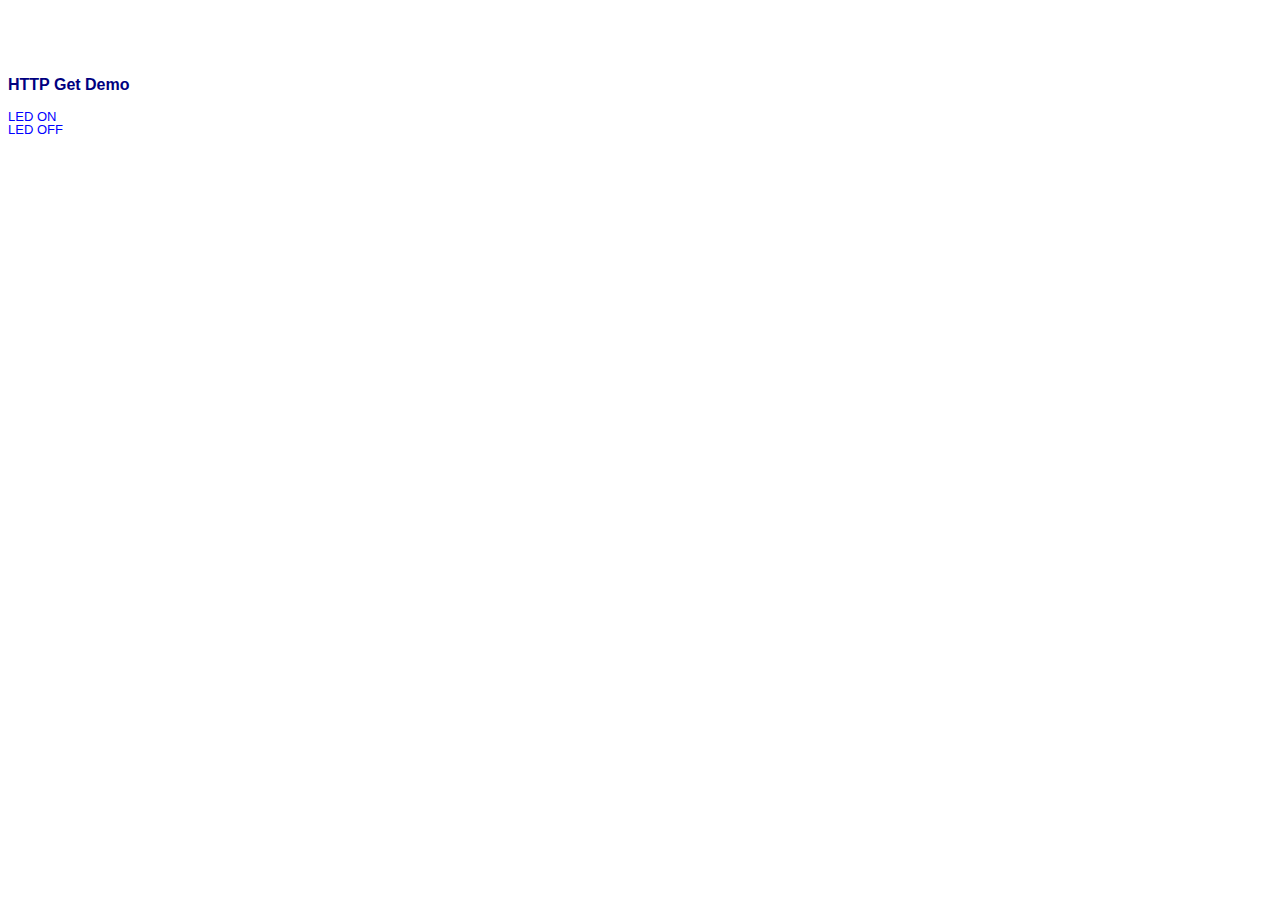
<file: util/webpages/get.htm>
<!DOCTYPE HTML PUBLIC "-//W3C//DTD HTML 4.01 Transitional//EN">
<html>

<head>
<meta http-equiv="Content-Type" content="text/html; charset=iso-8859-1" />
<title>HTTP Get</title>
<base target="main" />
<style type="text/css">
<!--
A:link { text-decoration: none; color: rgb(0,0,255); }
A:active { text-decoration: none; color: rgb(0,0,255); }
A:visited { text-decoration: none; color: rgb(0,0,255); }
A:hover { text-decoration: underline; color: rgb(255,0,0); }
-->
</style>
</head>

<body>

<p>&nbsp;</p>

<p>
<p align="left">&nbsp;</p>
<p align="left"><b><font face="Arial" color="#000080" size="3"> HTTP Get Demo</font></b></p>

<p style="line-height: 1; margin-top: 0; margin-bottom: 0"><a href="/led?submit=ON"><font face="Arial" size="2">LED ON</font></a></p>
<p style="line-height: 1; margin-top: 0; margin-bottom: 0"><a href="/led?submit=OFF"><font face="Arial" size="2">LED OFF</font></a></p>
</body>
</html>
</file>
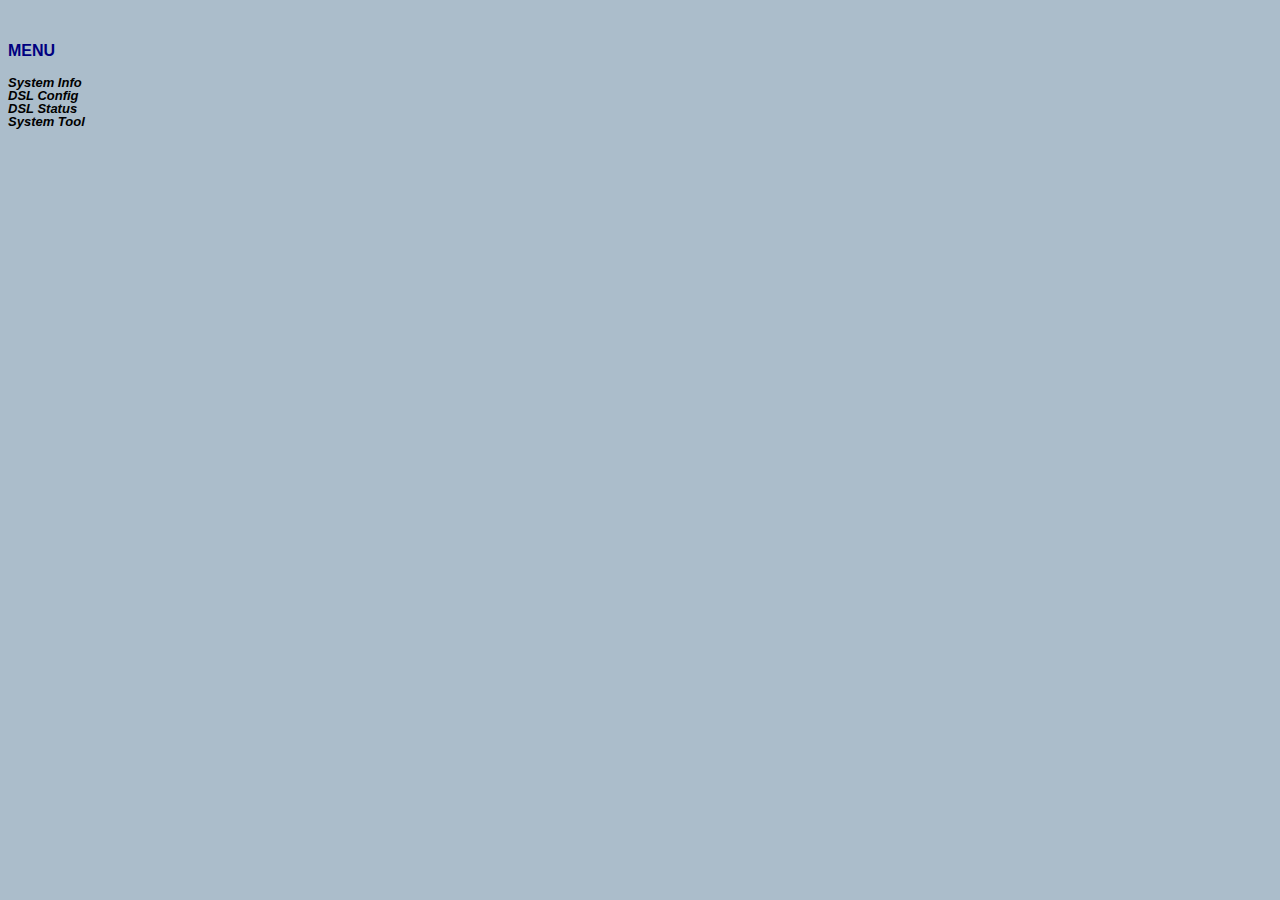
<file: util/webpages/left.htm>
<!DOCTYPE HTML PUBLIC "-//W3C//DTD HTML 4.01 Transitional//EN">
<html>

<head>
<meta http-equiv="Content-Type" content="text/html; charset=iso-8859-1" />
<title>Left</title>
<base target="main" />
<style type="text/css">
<!--
A:link { text-decoration: none; color: rgb(0,0,255); }
A:active { text-decoration: none; color: rgb(0,0,255); }
A:visited { text-decoration: none; color: rgb(0,0,255); }
A:hover { text-decoration: underline; color: rgb(255,0,0); }
-->
</style>
</head>

<body bgcolor="#abbdcb" link="#003366">

<p>&nbsp;</p>

<p>
<b><font face="Arial" color="#000080" size="3">MENU</font></b></p>

<p style="line-height: 1; margin-top: 0; margin-bottom: 0"><a href="/sys" style="font-family:Arial; color:black; font-weight:bold; font-style:italic; font-size:13px">System Info</a></p>
<p style="line-height: 1; margin-top: 0; margin-bottom: 0"><a href="/config" style="font-family:Arial; color:black; font-weight:bold; font-style:italic; font-size:13px">DSL Config</a></p>
<p style="line-height: 1; margin-top: 0; margin-bottom: 0"><a href="/status" style="font-family:Arial; color:black; font-weight:bold; font-style:italic; font-size:13px">DSL Status</a></p>
<p style="line-height: 1; margin-top: 0; margin-bottom: 0"><a href="/manage" style="font-family:Arial; color:black; font-weight:bold; font-style:italic; font-size:13px">System Tool</a></p>
<!--<p style="line-height: 100%; margin-top: 0; margin-bottom: 0"><a href="/logout?submit=Apply" style="font-family:Arial; color:black; font-weight:bold; font-style:italic; font-size:13px">Logout</a></p>-->
<!--
<p style="line-height: 1; margin-top: 0; margin-bottom: 0"><a href="/get" style="font-family:Arial; color:black; font-weight:bold; font-style:italic; font-size:13px">Get Demo</a></p>
<p style="line-height: 1; margin-top: 0; margin-bottom: 0"><a href="/postdemo" style="font-family:Arial; color:black; font-weight:bold; font-style:italic; font-size:13px">Post Demo</a></p>
-->
</body>
</html>
</file>
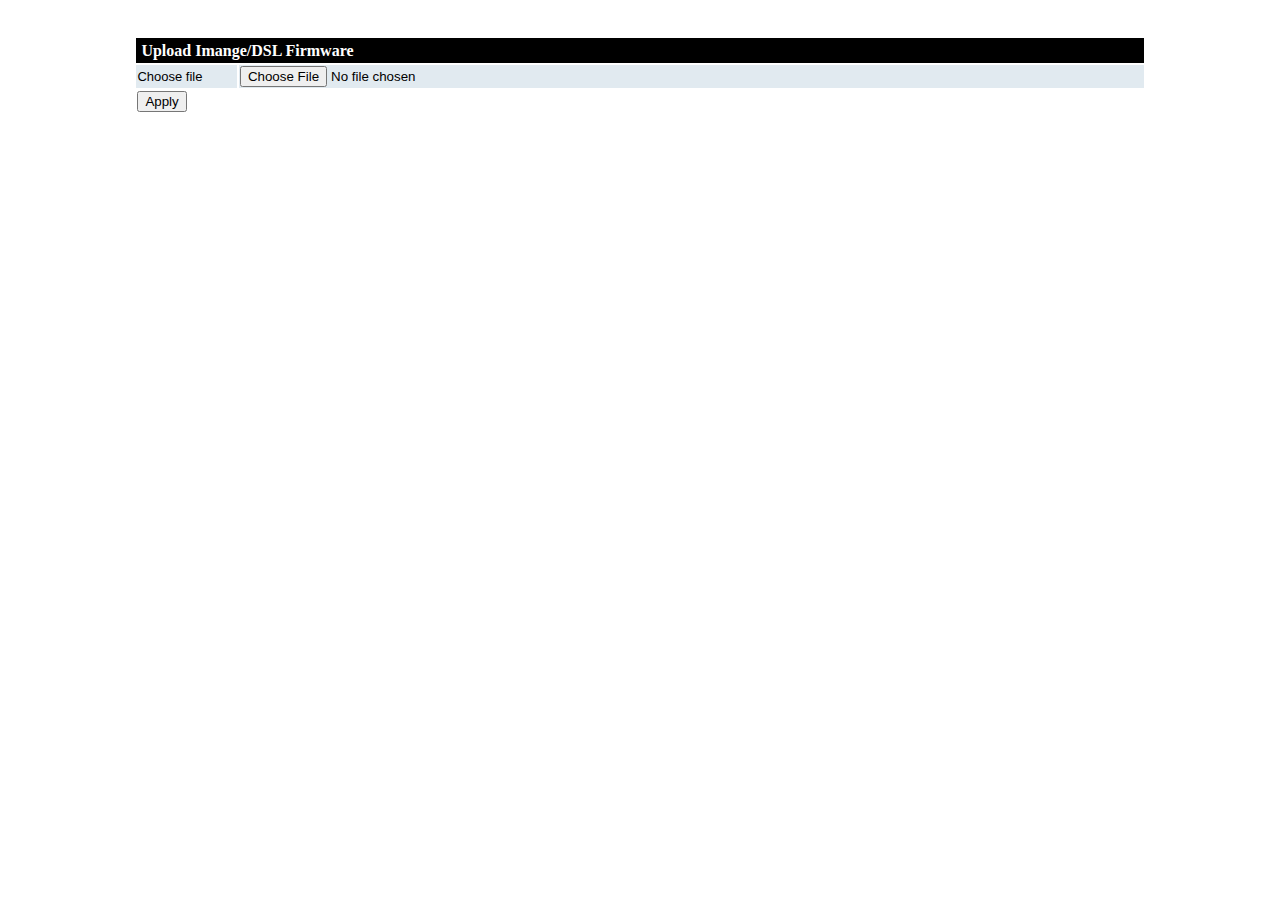
<file: util/webpages/manage.htm>
<!DOCTYPE HTML PUBLIC "-//W3C//DTD HTML 4.01 Transitional//EN">
<html>

<head>
<meta http-equiv="Content-Type" content="text/html; charset=iso-8859-1"/>
<link rel="stylesheet" type="text/css" href="default.css">
<title>System Tool</title>
</head>

<body>

<form enctype="multipart/form-data"  action="/file" method=post >
<p align="left">&nbsp;</p>     
<!--<p align="left"><b><font face="Arial" color="#000080" size="3">Upload files :</font></b><br>-->
	 
<table width="80%" align="center">
  <tr>
	  <td colspan=3 class='h1'>
		  <font face="Times New Roman">Upload Imange/DSL Firmware</font>
	  </td>
  </tr>    

  <tr>
    <td width="10%" style="background-color:#e1eaf0;"><font face="Arial" size="2">Choose file</font></td>
    <td style="background-color:#e1eaf0;">
    	  <input type="file" name="usefile" size="16" maxlength="16">
    </td>
  </tr>
  <tr>
	  <td width="10%">
	   	<input type="submit" value="Apply">
	  </td>
  </tr>
</table>	 

</form>

</body>
</html>
</file>
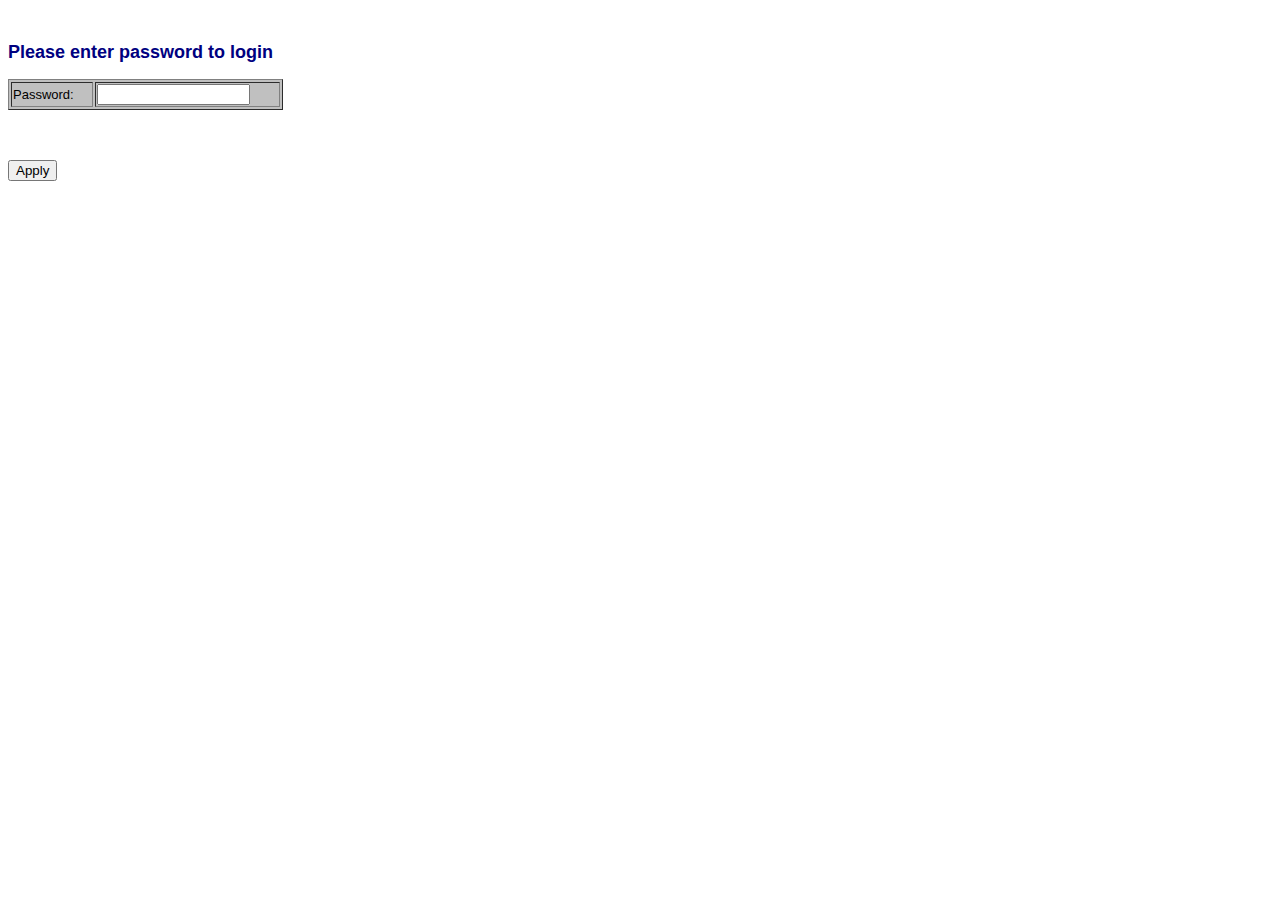
<file: util/webpages/password.htm>
<!DOCTYPE HTML PUBLIC "-//W3C//DTD HTML 4.01 Transitional//EN">
<html>

<head>
<meta http-equiv="Content-Type" content="text/html; charset=iso-8859-1">
<title>Enter Password</title>
<base target="_self">
</head>

<body>
<form method="POST" action="/pass">

<p align="left">&nbsp;</p>
<p align="left"><b><font face="Arial" size="4" color="#000080">Please enter password to login</font></b></p>
<table border="1" width="275" bgcolor="#C0C0C0" bordercolorlight="#FFFFFF">
  <tr>
    <td width="65"><font face="Arial" size="2">Password:</font></td>
    <td width="80"><input type="password" name="password" size="16" maxlength="16"></td>
  </tr>
</table>
<p>&nbsp;</p>
<p><input type="submit" value="Apply" name="submit"></p>
<p>&nbsp;</p>
<p>&nbsp;</p>
</form>
</body>

</html>
</file>
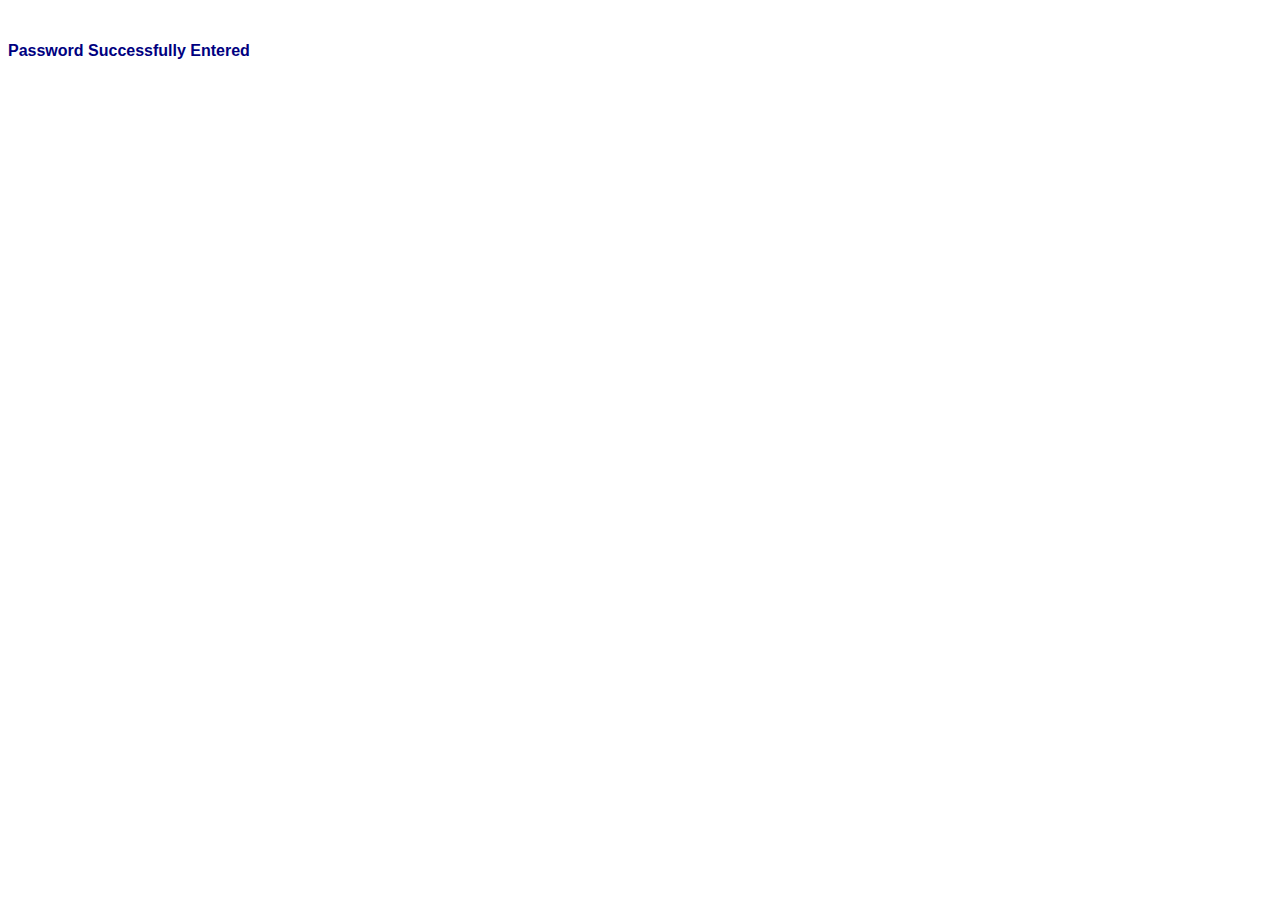
<file: util/webpages/passwordConfirmation.htm>
<!DOCTYPE HTML PUBLIC "-//W3C//DTD HTML 4.01 Transitional//EN">
<html>

<head>
<meta http-equiv="Content-Type" content="text/html; charset=iso-8859-1">
<title>Password Confirmation</title>
</head>

<body>

<p align="left">&nbsp;</p>

<p align="left"><b><font face="Arial" color="#000080" size="3">Password Successfully Entered</font></p>

</body>
</html>
</file>
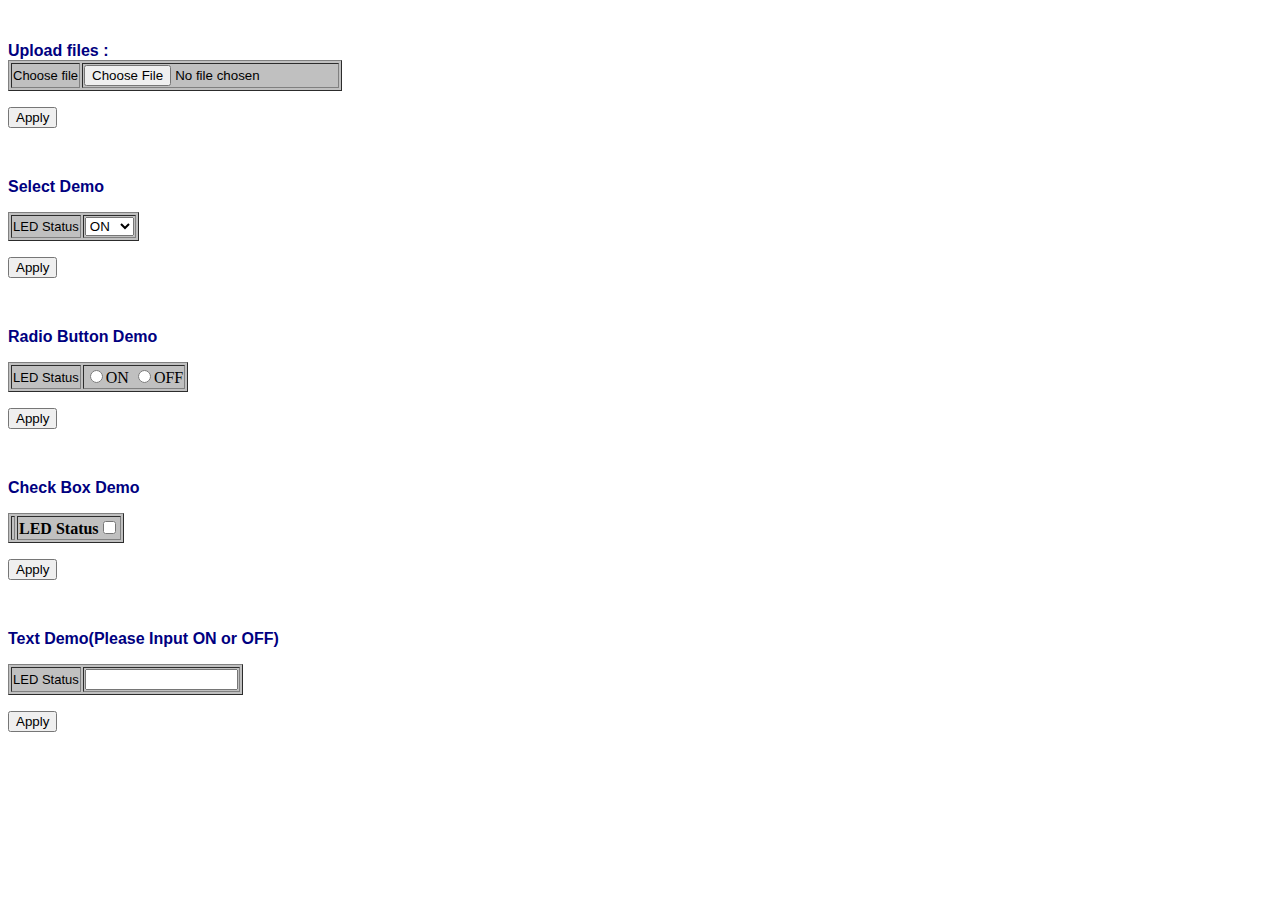
<file: util/webpages/postdemo.htm>
<!DOCTYPE HTML PUBLIC "-//W3C//DTD HTML 4.01 Transitional//EN">
<html>

<head>
<meta http-equiv="Content-Type" content="text/html; charset=iso-8859-1"/>
<title>POST Demo</title>
</head>

<body>

<form enctype="multipart/form-data"  action="/file" method=post >
<p align="left">&nbsp;</p>     
<p align="left"><b><font face="Arial" color="#000080" size="3">Upload files :</font></b><br>
	 
<table border="1" bgcolor="#C0C0C0">
  <tr>
    <td><font face="Arial" size="2">Choose file</font></td>
    <td>
    	  <input type="file" name="usefile" size="16" maxlength="16">
    </td>
  </tr>
</table>	 

<p><font face="Arial">     
     <input type="submit" value="Apply">
</font></p>
</form>

<form method="post" action="/select">
<p align="left">&nbsp;</p>
<p align="left"><b><font face="Arial" color="#000080" size="3">Select Demo</font></b></p>
<table border="1" bgcolor="#C0C0C0">
  <tr>
    <td><font face="Arial" size="2">LED Status</font></td>
    <td><select name="led" size="1">
        <option value="ON" @r01>ON</option>
        <option value="OFF" @r02>OFF</option>
    </select></td>
  </tr>
</table>
<p><font face="Arial">
<input type="submit" value="Apply" name="submit" />
</font></p>
</form>

<form method="post" action="/radio">
<p align="left">&nbsp;</p>
<p align="left"><b><font face="Arial" color="#000080" size="3">Radio Button Demo</font></b></p>
<table border="1" bgcolor="#C0C0C0">
  <tr>
    <td><font face="Arial" size="2">LED Status</font></td>
    <td>
    	  <input name="led"  type="radio" value="1"><span>ON</span> 
        <input name="led"  type="radio" value="0"><span>OFF</span>
    </td>
  </tr>
</table>
 
<p><font face="Arial">
<input type="submit" value="Apply" name="submit" />
</font></p>
</form>

<form method="post" action="/check">
<p align="left">&nbsp;</p>
<p align="left"><b><font face="Arial" color="#000080" size="3">Check Box Demo</font></b></p>
<table border="1" bgcolor="#C0C0C0">
  <tr>
    
    <td>
    	  <td><b>LED Status</b><input type="checkbox" name="led" value="1">
    </td>
  </tr>
</table>
 
<p><font face="Arial">
<input type="submit" value="Apply" name="submit" />
</font></p>
</form>


<form method="post" action="/text">
<p align="left">&nbsp;</p>
<p align="left"><b><font face="Arial" color="#000080" size="3">Text Demo(Please Input ON or OFF)</font></b></p>
<table border="1" bgcolor="#C0C0C0">
  <tr>
    <td><font face="Arial" size="2">LED Status</font></td>
    <td>
    	  <input type="text" name="text" size="16" maxlength="16">
    </td>
  </tr>
</table>
 
<p><font face="Arial">
<input type="submit" value="Apply" name="submit" />
</font></p>
</form>




</body>
</html>
</file>
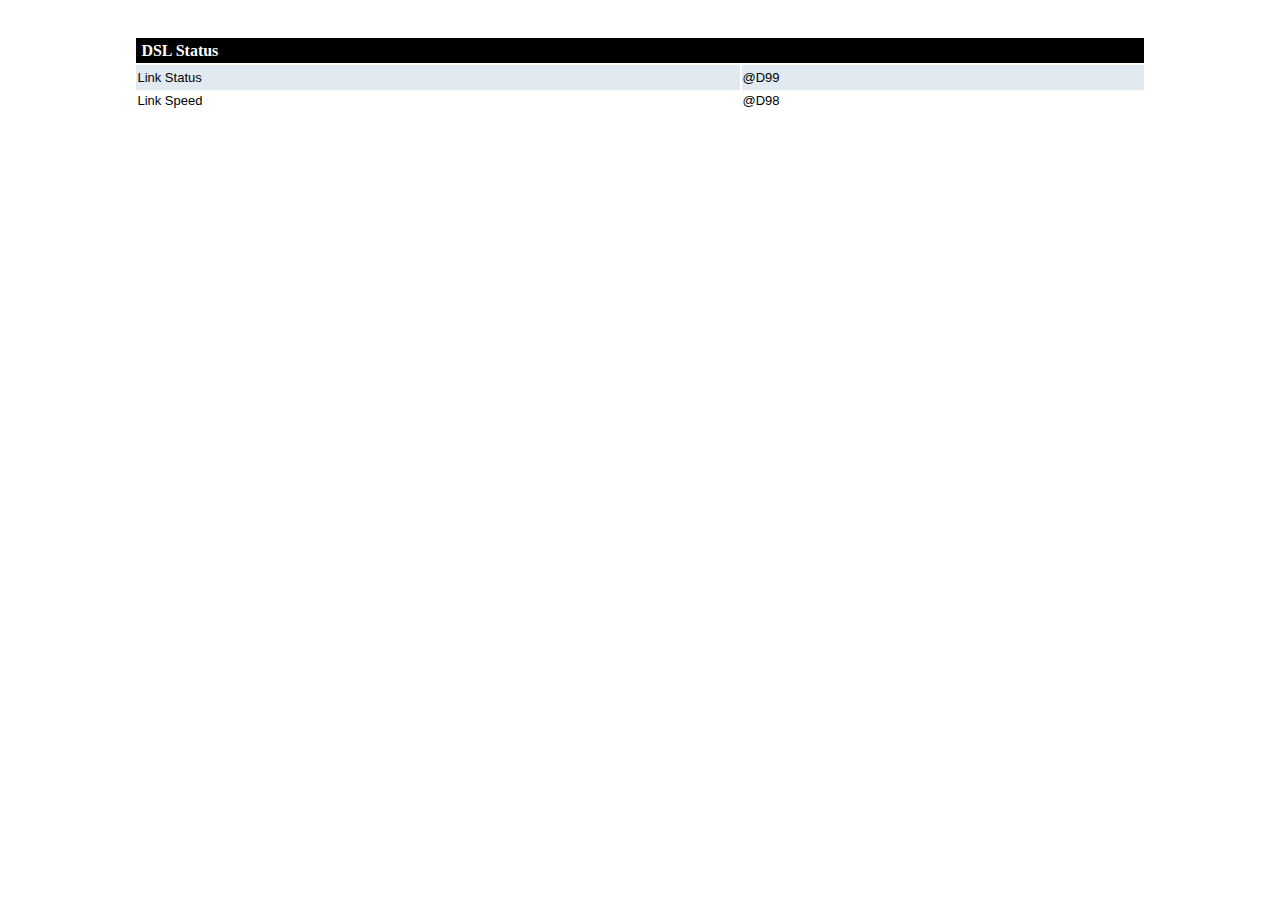
<file: util/webpages/status.htm>
<!DOCTYPE HTML PUBLIC "-//W3C//DTD HTML 4.01 Transitional//EN">
<html>
<head>
<meta http-equiv="Content-Type" content="text/html; charset=iso-8859-1"/>
<link rel="stylesheet" type="text/css" href="default.css">
<title>System Information</title>
<base target="_self" />
<script>
	setTimeout(function(){
		   window.location.reload(1);
	}, 5000);
</script>
</head>

<body>
 
<p align="center">&nbsp;</p>

<!--<p align="center"><a style="font-size:19pt; color:#103851">System Information</a></p>-->
<!--<table width="80%" bgcolor="#C0C0C0" bordercolorlight="#FFFFFF" align="center">-->
<table width="80%" align="center">
  <tr>
	  <td colspan=3 class='h1'>
		  <font face="Times New Roman">DSL Status</font>
	  </td>
  </tr>    
  <tr>
    <td class='titleb' width='60%'><font face="Arial" size="2">Link Status</font></td>
    <td class='titleb' width="210"><font face="Arial" size="2">@D99</font></td>
  </tr>
  <tr>
    <td width='60%'><font face="Arial" size="2">Link Speed</font></td>
    <td width="210"><font face="Arial" size="2">@D98</font></td>
  </tr>

</table>
 
</body>
</html>
</file>
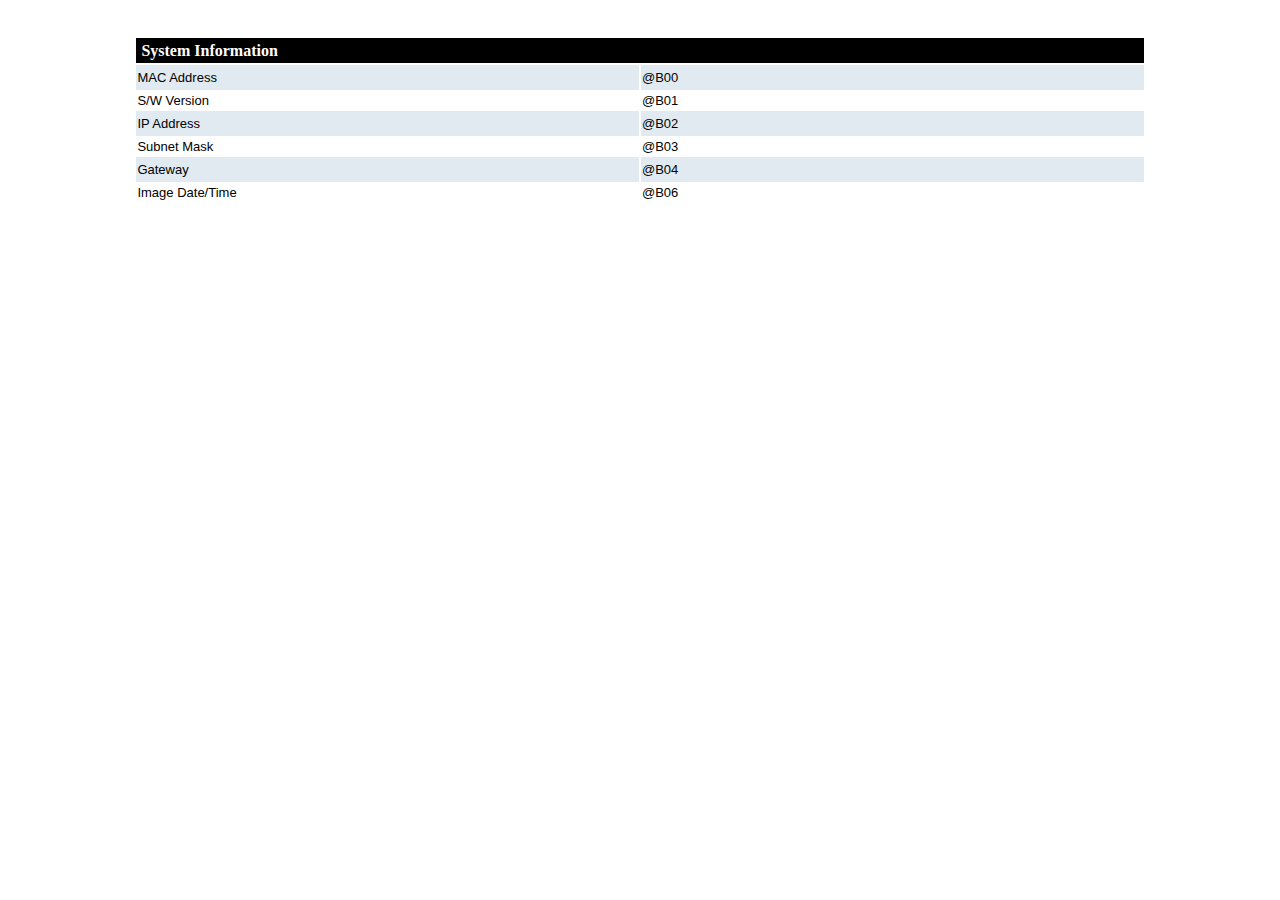
<file: util/webpages/sys.htm>
<!DOCTYPE HTML PUBLIC "-//W3C//DTD HTML 4.01 Transitional//EN">
<html>
<head>
<meta http-equiv="Content-Type" content="text/html; charset=iso-8859-1"/>
<link rel="stylesheet" type="text/css" href="default.css">
<title>System Information</title>
<base target="_self" />
</head>

<body>
 
<p align="center">&nbsp;</p>

<!--<p align="center"><a style="font-size:19pt; color:#103851">System Information</a></p>-->
<!--<table width="80%" bgcolor="#C0C0C0" bordercolorlight="#FFFFFF" align="center">-->
<table width="80%" align="center">
  <tr>
	  <td colspan=3 class='h1'>
		  <font face="Times New Roman">System Information</font>
	  </td>
  </tr>    
  <tr>
    <td class='titleb' width='60%'><font face="Arial" size="2">MAC Address</font></td>
    <td class='titleb' width="210"><font face="Arial" size="2">@B00</font></td>
  </tr>
  <tr>
    <td><font face="Arial" size="2">S/W Version</font></td>
    <td><font face="Arial" size="2">@B01</font></td>
  </tr>
	<tr>
		<td class='titleb'><font face="Arial" size="2">IP Address</font></td> 
		<td class='titleb'><font face="Arial" size="2">@B02</font></td> 
	</tr> 

	<tr> 
		<td><font face="Arial" size="2">Subnet Mask</font></td> 
		<td><font face="Arial" size="2">@B03</font></td> 
	</tr> 

	<tr> 
		<td class='titleb'><font face="Arial" size="2">Gateway</font></td> 
		<td class='titleb'><font face="Arial" size="2">@B04</font></td> 
	</tr>
 
        <tr> 
		<td><font face="Arial" size="2">Image Date/Time</font></td> 
		<td><font face="Arial" size="2">@B06</font></td> 
	</tr> 

 
</table>
 
</body>
</html>
</file>
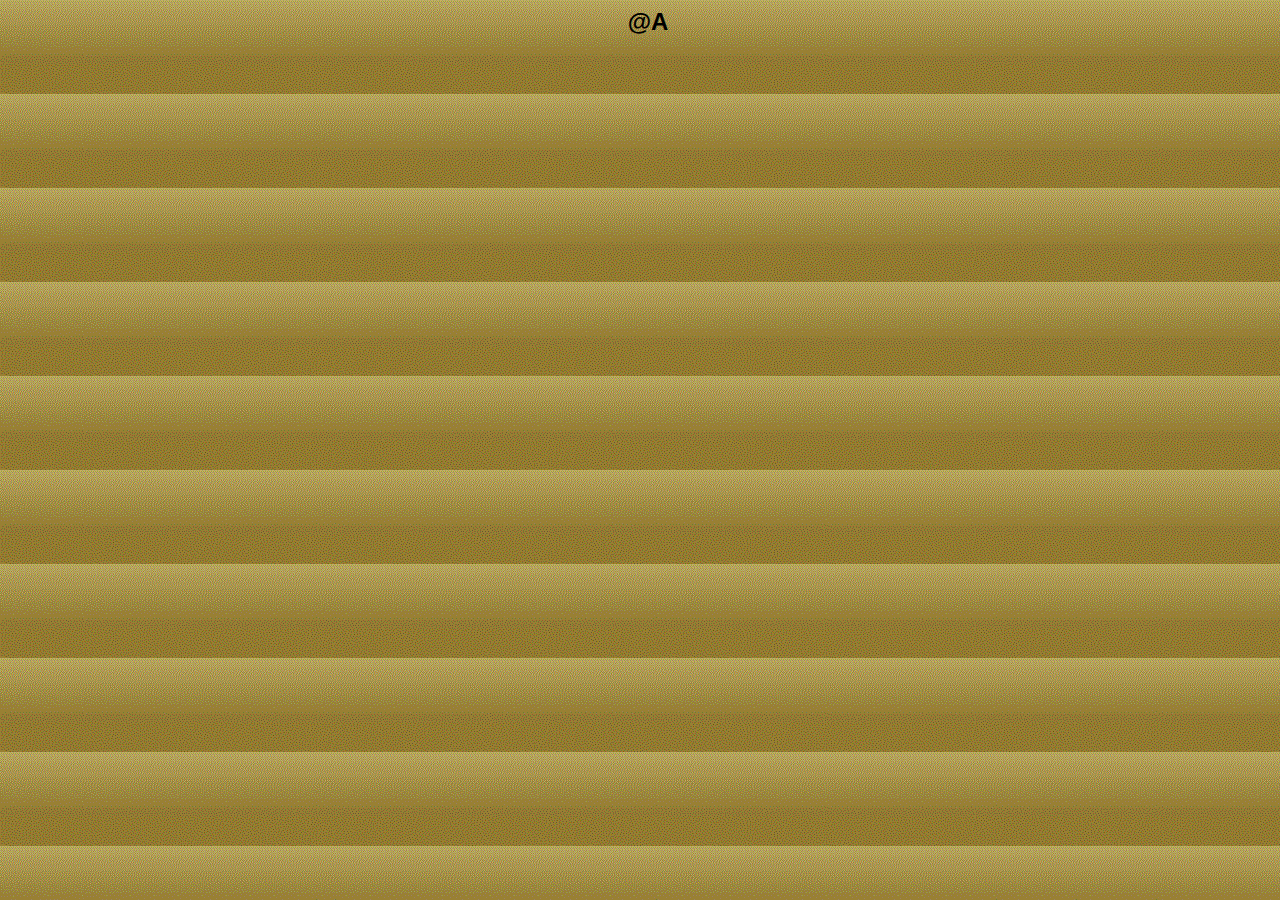
<file: util/webpages/top.htm>
<!DOCTYPE HTML PUBLIC "-//W3C//DTD HTML 4.01 Transitional//EN">
<html>

<head>
<meta http-equiv="Content-Type" content="text/html; charset=iso-8859-1" />
<title>Top Image</title>
<base target="_self" />
</head>

<body bgcolor="#0033cc" background="bg.gif"> 
<p align="center">&nbsp;&nbsp;&nbsp; <b><font color="#000000" face="Arial" size="5">@A</font></b>
</body>

</html>
</file>
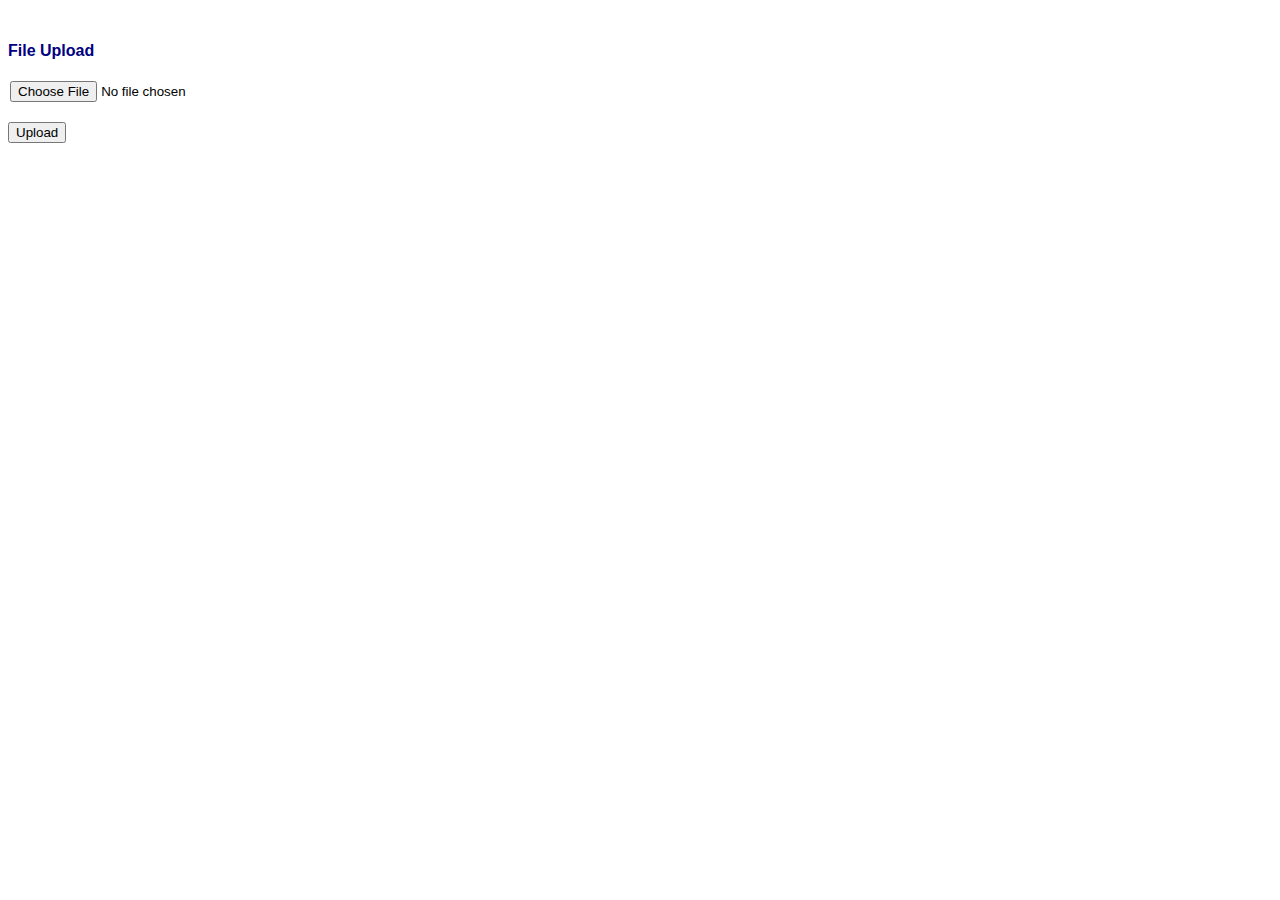
<file: util/webpages/upload.htm>
<!DOCTYPE HTML PUBLIC "-//W3C//DTD HTML 4.01 Transitional//EN">
<html>

<head>
<meta http-equiv="Content-Type" content="text/html; charset=iso-8859-1">
<title>File Transfer</title>
</head>

<body>
<form action="fileupload" method='post' enctype='multipart/form-data'>

<p align="left">&nbsp;</p>
<p align="left"><b><font size="3" color="#000080" face="Arial">File Upload</font></b></p>

<table cellspacing="1" class="display">
  <tr>
    <td class="head"></td>
  </tr>
  <tr>
    <td><input type='file' name='userfile' accept='*.*' size=30></td>
  </tr>
</table>
    <br/><input class='bigbutton' type='submit' value='Upload'>
</form>
</body>
</html>
</file>
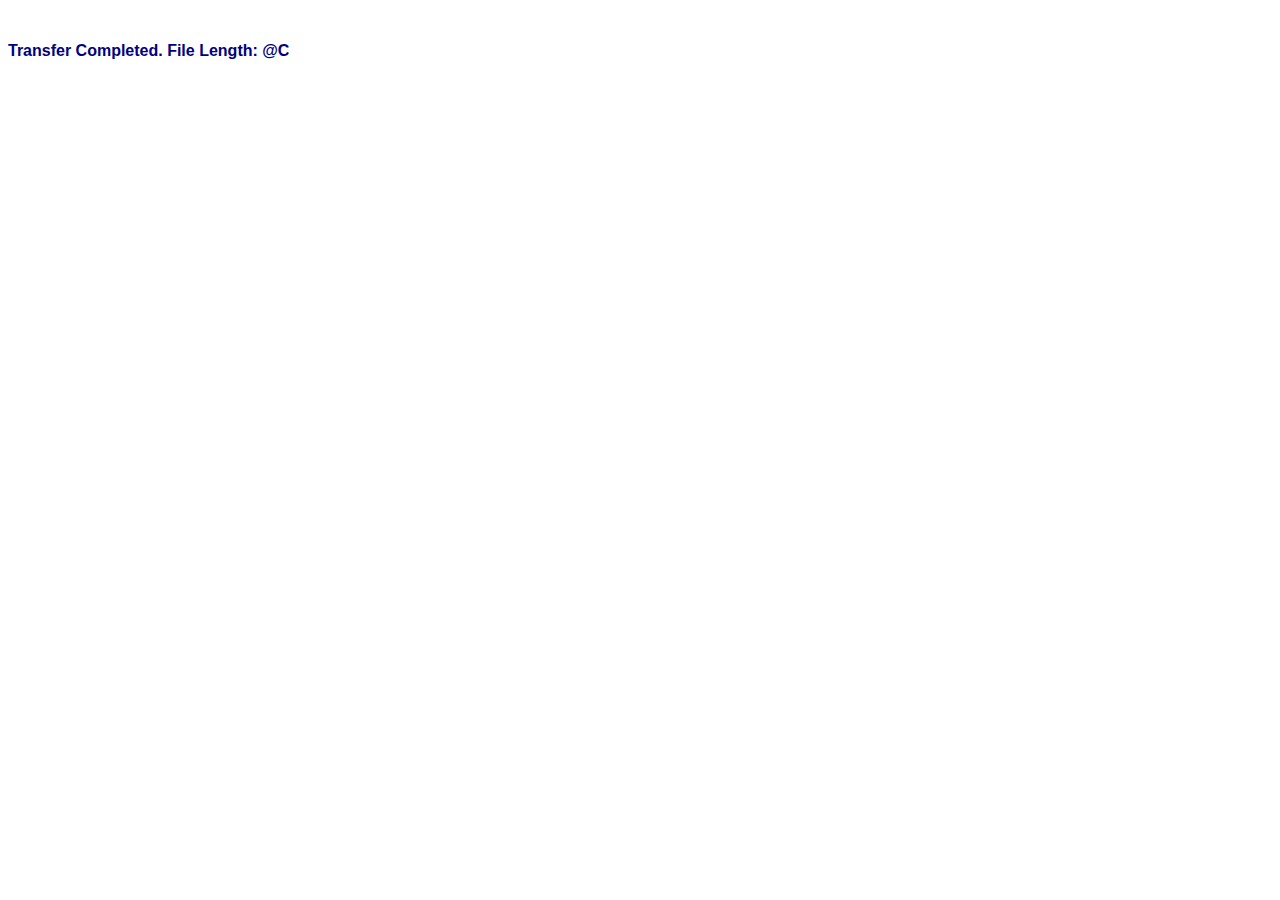
<file: util/webpages/uploaddone.htm>
<!DOCTYPE HTML PUBLIC "-//W3C//DTD HTML 4.01 Transitional//EN">
<html>

<head>
<meta http-equiv="Content-Type" content="text/html; charset=iso-8859-1">
<title>File Transfer Completed</title>
</head>

<body>

<p align="left">&nbsp;</p>

<p align="left"><b><font face="Arial" color="#000080" size="3">Transfer Completed. File Length: @C</font></p>

</body>
</html>
</file>
<file: util/webpages/default.css>
P { font-family:  Arial, Helvetica, sans-serif; font-size: 10pt; color:#3b3b3b ; text-decoration: none;}
li { font-family:  Arial, Helvetica, sans-serif; font-size: 10pt; color:#333333 ; text-decoration: none;}
ul { font-family:  Arial, Helvetica, sans-serif; font-size: 10pt; color:#333333 ; text-decoration: none;}

BODY.main {
    font-family: Arial, Helvetica, sans-serif; font-size: 10pt;
    background-color: white;
    margin-top: 30px;
    margin-left: 30px;
}

body { 
    font-family : Arial, Helvetica, sans-serif;
    font-size : 10pt;
    background-color : white;
}

body.content {
    margin-top : 10pt;
    margin-left : 1em;
}

fieldset
{
    border : 1px solid #103851;
    margin-right : 1em;
    margin-bottom : 1ex;
    padding: 6px 0px 10px 10px;
}

legend
{
    font-size : 9pt;
    color: #fff;
    background: #1d76b9;
    border: 1px solid #103851;
    padding: 2px 6px;
}


div.refreshbar {
    position : absolute;
    top : 10pt;
    right : 1em;
    text-align : right;
}

div.port_list {
    position : absolute;
    top : 10pt;
    left : 420px;
    text-align : right;
}


h1  {
    font-size : 12pt;
    color : #103851;
}


h2  {
    font-size : 11pt;
    color : #103851;
}

td {
    font-size : 10pt;
}

td.h1 {
background-color:#000000;
color:#ffffff;
vertical-align:middle;
text-align:left;
font-weight:600;
font-size:12pt;
height: 25px;
padding-left: 5px;
}


td.hdrc {
    font-weight : bold;
    text-align : center;
}


td.hdrl {
    padding : 0ex 1ex 0ex 1ex;
    font-weight : bold;
}

td.crh {
    padding : 0ex 1ex 0ex 1ex;
    text-align : right;
}

td.cr {
    padding : 0ex 1ex 0ex 1ex;
    text-align : right;
}

td.c {
    text-align : center;
}

td.cl {
    padding : 0ex 1ex 0ex 1ex;
    text-align : left;
}

td.dummy {
    display : none;
}

td.nowrap {
    white-space: nowrap;
}

td.cl_courier {
    padding : 0ex 1ex 0ex 1ex;
    text-align : left;
    font-family: "Courier New", Courier;
    white-space: pre;
}

td.c_courier {
    padding : 0ex 1ex 0ex 1ex;
    text-align : center;
    font-family: "Courier New", Courier;
    white-space: pre;
}

td.mac {
    font-family: "Courier New", Courier;
    white-space: nowrap;
}

td.emphasize {
    font-weight : bold;
}

.block  {
    font-family: "Courier New", Courier;
    white-space: pre;
}

td.ctrtext {
    font-weight : bold;
}

td.cr input {
    text-align : right;
}

td.linkDown {
}

td.linkUp {
}


.alert {
    background-color : #FF0000;
    padding : 3ex 3ex 3ex 3ex;
    border: solid black 3px;
    width: 60%;
    text-align : center;
    font-weight : bold;
    font-size : 12pt;
    color : #FFFFFF;
}

.alert2 {
    background-color : #FF0000;
    text-align : center;
    font-weight : bold;
    font-size : 12pt;
    color : #FFFFFF;
}


.portlabel {
    font-size : 8pt;
    color : #FFFFFF;
    text-align : center;
    margin: 4px 0px 0px 0px;
}

/*******************************/
/* Start of consolidation work */
/*******************************/



table.progressBar {
  border: 1px solid black;
  padding: 0px;
  width: 300px;
  height: 25px;
}

table.config {
    border: solid black 1px;
    border-collapse: collapse;
}

table thead tr, tr.config_header {
    background-color : #abbdcb;
    color: black;
}

/* first and non-paired lines */
tr.config,tr.config_even {
    background-color : #FFFFFF;
    height: 25px;
   
}

tr.config_odd {
    background-color : #e1eaf0;
    height: 25px;
}

table.display {
    border: solid black 1px;
    border-collapse: collapse;
}

tr.display_header {
    background-color : #abbdcb;
    color: black;
}

tr.display_separate_header{
    background-color : #abbdaf;
    color: black;
}


/* first and non-paired lines */
tr.display,tr.display_even {
    background-color : #FFFFFF;
    height: 25px;
}

tr.display_odd {
    background-color : #e1eaf0;
    height: 25px;
}


td.header {
background-color:#bbbbbb;
vertical-align:middle;
text-align:left;
font-weight:600;
font-size:10pt;
height: 25px;
padding-left: 5px;
}
td.headline {
background-color:#d0d1d3;
vertical-align:middle;
text-align:left;
font-weight:bolder;
font-size:14pt;
height: 25px;
padding-left: 5px;
}

td.titleheader {
background-color:#cccccc;
width:50%;
height: 25px;
}

td.titlea {
background-color:#ffffff;
width:50%;
height: 25px;
}

td.title {
background-color:#abbdcb;
width:50%;
height: 25px;
}

   
td.titleb {
background-color:#e1eaf0;
width:50%;
height: 25px;
}

td.titlec {
background-color:#abbdcb;
font-size : 12pt;
color : #103851;
}


td.col05 {
background-color:#e1eaf0;
width:5%;
height: 25px;
}

td.col05a {
background-color:#ffffff;
width:5%;
height: 25px;
}

td.col05b {
background-color:#abbdcb;
width:5%;
height: 25px;
}

td.col10 {
background-color:#e1eaf0;
width:10%;
height: 25px;
}

td.col10a {
background-color:#ffffff;
width:10%;
height: 25px;
}

td.col10b {
background-color:#abbdcb;
width:10%;
height: 25px;
}

td.col15 {
background-color:#e1eaf0;
width:15%;
height: 25px;
}

td.col15a {
background-color:#ffffff;
width:15%;
height: 25px;
}

td.col15b {
background-color:#abbdcb;
width:15%;
height: 25px;
}

td.col20 {
background-color:#e1eaf0;
width:20%;
height: 25px;
}

td.col20a {
background-color:#ffffff;
width:20%;
height: 25px;
}

td.col20b {
background-color:#abbdcb;
width:20%;
height: 25px;
}

td.col25 {
background-color:#e1eaf0;
width:25%;
height: 25px;
}

td.col25a {
background-color:#ffffff;
width:25%;
height: 25px;
}

td.col25b {
background-color:#abbdcb;
width:25%;
height: 25px;
}

td.col30 {
background-color:#e1eaf0;
width:30%;
height: 25px;
}

td.col30a {
background-color:#ffffff;
width:30%;
height: 25px;
}

td.col30b {
background-color:#abbdcb;
width:30%;
height: 25px;
}

td.col40 {
background-color:#e1eaf0;
width:40%;
height: 25px;
}

td.col40a {
background-color:#ffffff;
width:40%;
height: 25px;
}

td.col40b {
background-color:#abbdcb;
width:40%;
height: 25px;
}

td.col50 {
background-color:#e1eaf0;
width:50%;
height: 25px;
}

td.col55a {

vertical-align:middle;
text-align:left;
font-weight:600;
font-size:14pt;
height: 25px;
padding-left: 5px;

}

td.col55b {
background-color:#ffffff;
vertical-align:middle;
text-align:right;
height: 25px;
padding-left: 5px;

}

td.col60 {
background-color:#e1eaf0;
width:60%;
height: 25px;
}

td.col60a {
background-color:#ffffff;
width:60%;
height: 25px;
}

td.col60b {
background-color:#abbdcb;
width:60%;
height: 25px;
}

td.col70 {
background-color:#e1eaf0;
width:70%;
height: 25px;
}

td.col70a {
background-color:#ffffff;
width:70%;
height: 25px;
}

td.col70b {
background-color:#abbdcb;
width:70%;
height: 25px;
}

td.col80 {
background-color:#e1eaf0;
width:80%;
height: 25px;
}

td.col80a {
background-color:#ffffff;
width:80%;
height: 25px;
}

td.col80b {
background-color:#abbdcb;
width:80%;
height: 25px;
}

td.col90 {
background-color:#e1eaf0;
width:90%;
height: 25px;
}

td.col90a {
background-color:#ffffff;
width:90%;
height: 25px;
}

td.col90b {
background-color:#abbdcb;
width:90%;
height: 25px;
}

td.title2 {
background-color:#e1eaf0;
width:60%;
height: 25px;
font-weight:bolder;
}



th {
    border: solid black 1px;
    font-weight : bold;
    font-size : 11pt;
    padding : 0ex 1ex 0ex 1ex;
}

th.portno {
    border: solid black 1px;
    font-weight : bold;
    font-size : 9pt;
    text-align : center;
    padding : 0px 2px 0px 2px;
}

/* TH-style - only the first cell is a header, next is typically an input element */
td.param_label {
    font-weight : bold;
    background-color : #abbdcb;
    padding : 0ex 1ex 0ex 1ex;
}

/* Frame param leaders */
table.config td.param_label {
    border: solid black 1px;
}

/* TD-style - text describing next cell */
td.displaytext {
    font-weight : bold;
    padding : 0ex 1ex 0ex 1ex;
}

.notice {
    font-style: italic;
}

.hidden {
    display: none;
}

A:link { 
    color: black;
}
A:visited { 
    color: black;
}

/* Wizard Styles */
/* Header text block */
.hwiz {
    color : #103851;
    font-weight : bold;
    font-size   : 11pt;
}
/* Text level block */
.wiz {
    padding : 1ex 4ex 2ex 4ex;
}
/* Add this class if you need a narrow version of any other class. E.g.: "cr no_padding" */
.no_padding {
    padding : 0 !important;
}
</file>
